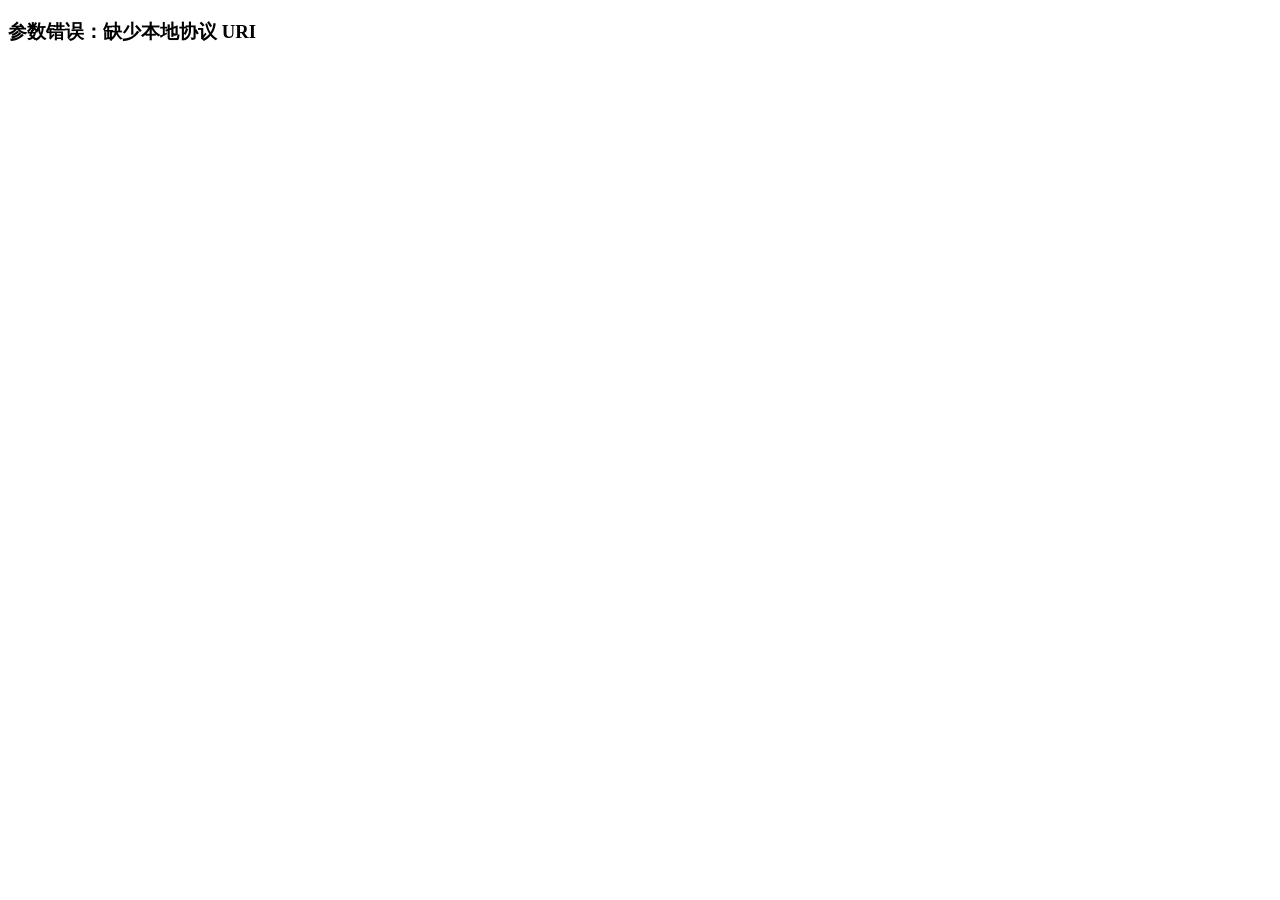
<file: index.html>
<!doctype html>
<html lang="zh-CN">
  <head>
    <meta charset="UTF-8" />
    <title>VS Code Redirector...</title>
    <script>
      window.onload = function () {
        // 检查 URL 中是否包含 '#'
        if (/#/.test(document.location.href)) {
          // 提取 '#' 后面的内容（去除了原始正则里多余的转义符）
          var uri = document.location.hash.replace(/^#/, "");

          // 执行重定向，唤起本地应用
          if (uri) {
            window.location.href = uri;

            // 可选：尝试在重定向后自动关闭当前浏览器标签页
            setTimeout(function () {
              window.close();
            }, 500);
          }
        } else {
          document.body.innerHTML = "<h3>参数错误：缺少本地协议 URI</h3>";
        }
      };
    </script>
  </head>
  <body>
    <p>正在尝试打开本地文件...</p>
  </body>
</html>
</file>
